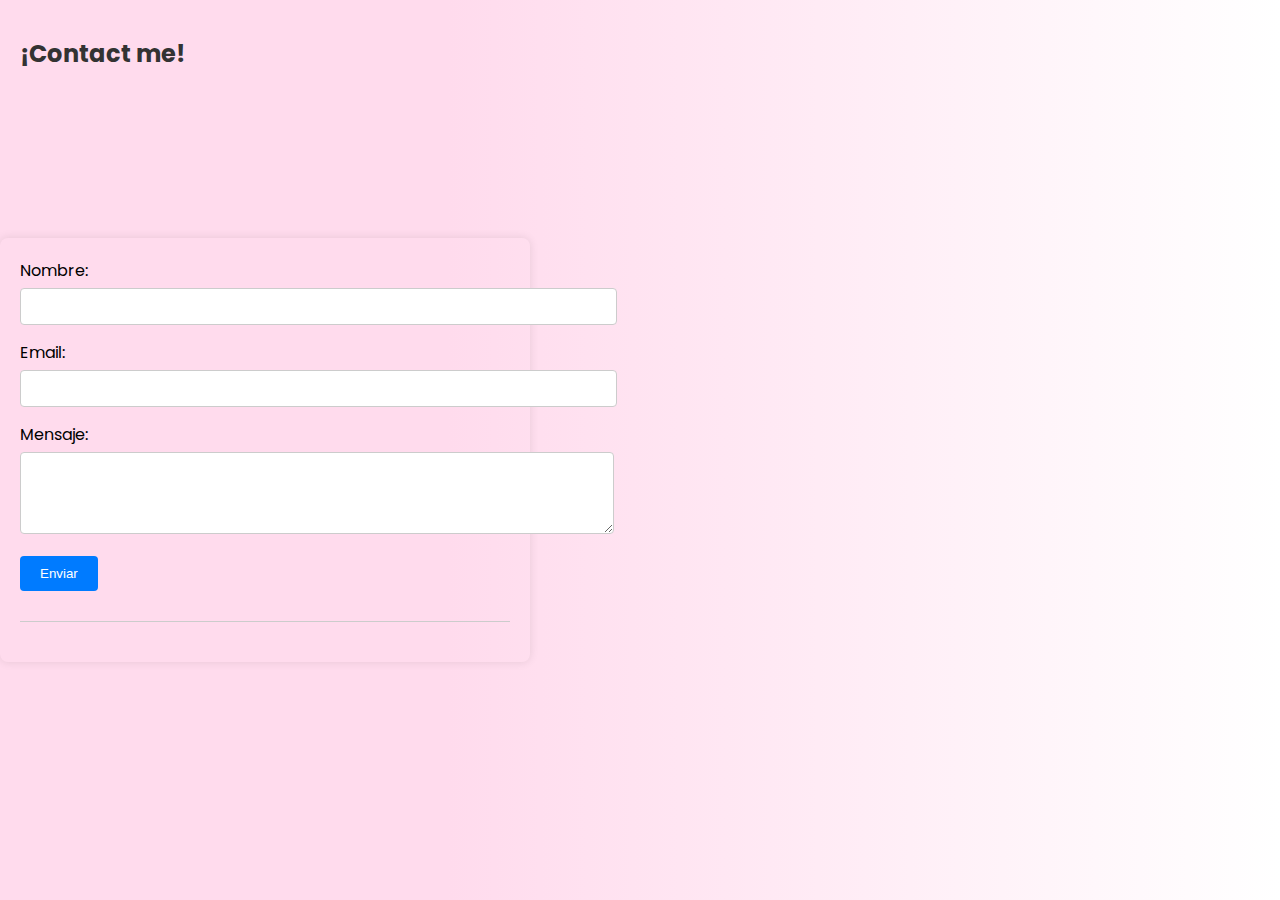
<file: index.html>
<!DOCTYPE html>
<html lang="es">
<head>
  <meta charset="UTF-8">
  <title>Formulario de Contacto</title>
  <link rel="stylesheet" href="styles.css">
</head>
<body>

  <h1>¡Contact me!</h1>
  
  <div class="container">
    <form id="contactForm">
      <div class="form-group">
        <label for="name">Nombre:</label>
        <input type="text" id="name" required>
      </div>
      
      <div class="form-group">
        <label for="email">Email:</label>
        <input type="email" id="email" required>
      </div>
      
      <div class="form-group">
        <label for="message">Mensaje:</label>
        <textarea id="message" rows="4" required></textarea>
      </div>
      
      <button type="submit">Enviar</button>
    </form>
    
    <div id="userData"></div>
  </div>

  <script src="main.js"></script>
</body>
</html>
</file>
<file: styles.css>
@charset "UTF-8";
/* Fuentes personalizadas */
@import url(https://fonts.googleapis.com/css2?family=IBM+Plex+Mono:wght@200;300;400;500;600;700&family=League+Script&family=Poppins:ital,wght@0,200;0,300;0,400;0,500;0,600;0,700;1,100;1,200;1,300;1,400;1,600&display=swap);
@import url(https://fonts.googleapis.com/css2?family=IBM+Plex+Mono:wght@200;300;400;500;600;700&family=League+Script&family=Poppins:ital,wght@0,200;0,300;0,400;0,500;0,600;0,700;1,100;1,200;1,300;1,400;1,600&display=swap);
.cuerpo {
  background-color: hsl(330, 100%, 96%);
  overflow: auto;
}

body {
  font-family: "Poppins", sans-serif;
  background: rgb(255,219,237);
  background: linear-gradient(90deg, rgba(255,219,237,1) 0%, rgba(255,219,237,1) 35%, rgba(255,255,255,1) 100%);
  margin: 0;
  padding: 0;
  display: flex;
  justify-content: center;
  align-items: center;
  height: 100vh;
}

.container {
  background-color: None;
  width: 100%;
  max-width: 1200px; 
  border-radius: 8px;
  box-shadow: 0 0 10px rgba(0, 0, 0, 0.1);
  text-align: start;

}

.container {
  width: 300%;
  max-width: 600px;
  margin-left: 0;
  margin-right: 750px;
  padding: 20px;
  box-sizing: content-box;
}


h1 {
  position: absolute;
  top: 20px;
  left: 20px;
  font-size: 24px;
  color: #333;
  font-family: "Poppins", sans-serif;
}

form {
  display: flex;
  flex-direction: column;
  align-items: flex-start;
}

.form-group {
  margin-bottom: 15px;
}

label {
  display: block;
  margin-bottom: 5px;
}


input,
textarea {
  width: 300%;
  padding: 10px;
  border: 1px solid #ccc;
  border-radius: 4px;
  box-sizing: border-box; 
}

button {
  background-color: #007bff;
  color: #fff;
  padding: 10px 20px;
  border: none;
  border-radius: 4px;
  cursor: pointer;
  transition: background-color 0.3s ease;
}

button:hover {
  background-color: #0056b3;
}

#userData {
  margin-top: 30px;
  border-top: 1px solid #ccc;
  padding-top: 20px;
}

#userData h2 {
  margin-bottom: 15px;
}

#userData p {
  margin-bottom: 10px;
}
</file>
